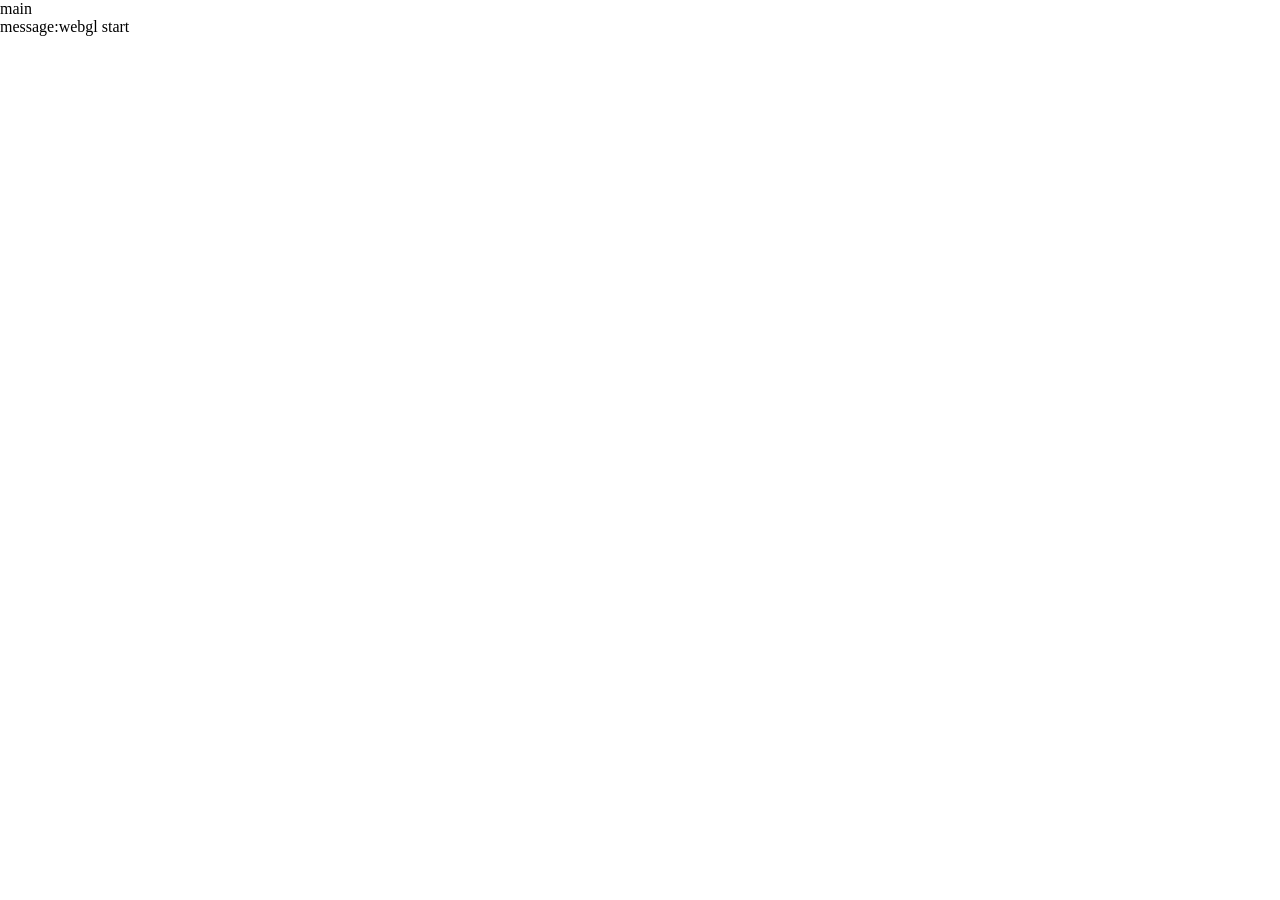
<file: index.html>
<!DOCTYPE html>
<html>
  <head>
      <title>TEST</title>
      <script src="./src/Script.js" type="module"></script>
      <script type="module">
        console.log("es modules ok");
      </script>
      <script nomodule type=text/javascript>
        console.log("es modules error");
        document.getElementById('message').innerHTML += "<div>ES Modules未対応</div>";
      </script>
      <link rel="stylesheet" href="css/style.css">
  
    <script id="vs_2D" type="x-shader/x-vertex">
      uniform mat4 matrix;
      uniform vec2 UVArray[4];
      attribute vec3 position;
      attribute float textureCoord;
      varying   vec2 vTextureCoord;
      void main(void){
        vTextureCoord.x = UVArray[int(textureCoord)].x;
        vTextureCoord.y = UVArray[int(textureCoord)].y;
        gl_Position = (matrix * vec4(position, 1.0));
      }
    </script>
    <script id="fs_2D" type="x-shader/x-fragment">
      precision mediump float;
      uniform sampler2D texture;
      varying vec2 vTextureCoord;
      void main(void){
        gl_FragColor = vec4(1.0, 1.0, 1.0, 1.0);
        vec4 smpColor = texture2D(texture, vTextureCoord);
        gl_FragColor.rgba = smpColor.rgba;
      }
    </script>
    <script id="vs" type="x-shader/x-vertex">#version 300 es
      in vec3 position;
      in vec3 normal;
      in vec2 texCoord;


      uniform mat4 mMatrix;
      uniform mat4 mvpMatrix;
      uniform mat4 normalMatrix;
      
      out vec3 vPosition;
      out vec3 vNormal;
      out vec2 vTexCoord;
      
      void main(){
          vPosition = (mMatrix * vec4(position, 1.0)).xyz;
          vNormal = (normalMatrix * vec4(normal, 0.0)).xyz;
          vTexCoord = texCoord;
          gl_Position = mvpMatrix * vec4(position, 1.0);
      }
    </script>
    <script id="fs" type="x-shader/x-fragment">#version 300 es
      precision highp float;
      
      uniform vec3 lightVec;
      uniform vec3 eyePosition;
      uniform sampler2D texture2dSampler;
      
      in vec3 vPosition;
      in vec3 vNormal;
      in vec2 vTexCoord;
      
      out vec4 outColor;
      
      void main(){
          vec3 light = -normalize(lightVec);
          vec3 eye = normalize(vPosition - eyePosition);
          vec3 ref = normalize(reflect(eye, vNormal));
          float diffuse = max(dot(light, vNormal) * 0.7 + 0.3, 0.2);
          float specular = max(dot(light, ref), 0.0);
          specular = pow(specular, 20.0);
          vec4 samplerColor = texture(texture2dSampler, vTexCoord);
          outColor = vec4(samplerColor.rgb * diffuse + specular, samplerColor.a);
      }
    </script>
    <script id="vs_skin" type="x-shader/x-vertex">#version 300 es
      in vec3 position;
      in vec3 normal;
      in vec2 texCoord;
      in vec4 jointIndex;//GLSL_ES3からuintのvecも使えるらしい
      in vec4 weight;

      uniform mat4 mMatrix;
      uniform mat4 mvpMatrix;
      uniform mat4 normalMatrix;
      uniform mat4 joinMatArray[32];//4*4*32

      out vec3 vPosition;
      out vec3 vNormal;
      out vec2 vTexCoord;
      
      void main(){
          mat4 mat;//スキンメッシュ用
          mat = joinMatArray[int(jointIndex.x)] * weight.x;
          mat += joinMatArray[int(jointIndex.y)] * weight.y;
          mat += joinMatArray[int(jointIndex.z)] * weight.z;
          mat += joinMatArray[int(jointIndex.w)] * weight.w;

          vPosition = (mMatrix * vec4(position, 1.0)).xyz;
          vNormal = (normalMatrix * mat * vec4(normal, 0.0)).xyz;
          vTexCoord = texCoord;
          gl_Position = mvpMatrix * mat * vec4(position, 1.0);
      }
    </script>
    <script id="fs_skin" type="x-shader/x-fragment">#version 300 es
      precision highp float;
      
      uniform vec3 lightVec;
      uniform vec3 eyePosition;
      uniform sampler2D texture2dSampler;
      
      in vec3 vPosition;
      in vec3 vNormal;
      in vec2 vTexCoord;
      
      out vec4 outColor;
      
      void main(){
          vec3 light = -normalize(lightVec);
          vec3 eye = normalize(vPosition - eyePosition);
          vec3 ref = normalize(reflect(eye, vNormal));
          float diffuse = max(dot(light, vNormal) * 0.7 + 0.3, 0.2);
          float specular = max(dot(light, ref), 0.0) * 0.0;//specularをカット
          specular = pow(specular, 20.0);
          vec4 samplerColor = texture(texture2dSampler, vTexCoord);
          outColor = vec4(samplerColor.rgb * diffuse + specular, samplerColor.a);
      }
    </script>
    <script id="vsp" type="x-shader/x-vertex">#version 300 es
      in vec3 position;
      out vec2 vTexCoord;
      void main(){
          vTexCoord = ((position + 1.0) * 0.5).xy;
          gl_Position = vec4(position, 1.0);
      }
    </script>
    <script id="fsp" type="x-shader/x-fragment">#version 300 es
      precision highp float;
      uniform sampler2D texture2dSampler;
      in vec2 vTexCoord;
      out vec4 outColor;
      void main(){
          outColor = texture(texture2dSampler, vTexCoord);
      }
     </script>
  </head>
  <body>
      <div id="canvas">
        <canvas id="mainCanvas"></canvas>
        <canvas id="frontCanvas"></canvas>
        main
      </div>
      <div id="message">message</div>
  </body>
</html>
</file>
<file: css/style.css>
* {
        margin:0; 
        padding:0;
}
body {
        border: 0;
        background-color: rgb(255, 255, 255);
}
canvas {
        position: relative;
        width: 800;
        height: 600;
        display: block;
}
#frontCanvas{
        position:absolute;
        z-index: 50;
}
#mainCanvas{
        position: absolute;
        z-index: 1;
}
</file>
